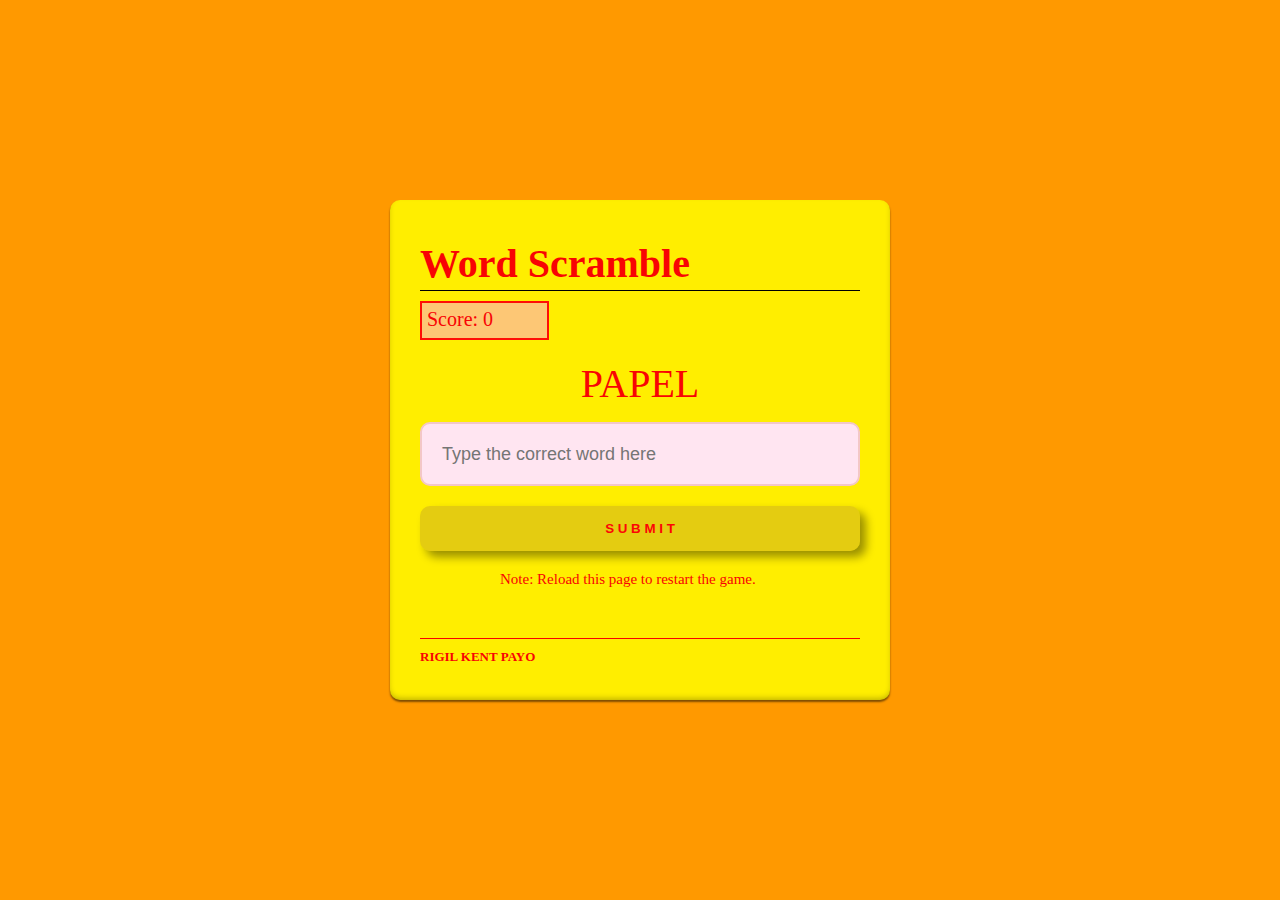
<file: index.html>
<!DOCTYPE html>
<html lang="en">
<head>
  <title> JUMBLED WORDS </title>
  <style>
    *{
      margin:0;
      padding:0;
      color: #f80404;
    }

    body {
      display: flex;
      height: 100vh;
      justify-content: center;
      align-items: center;
      background-color: #ff9900;
    }
    .container {
      height: 500px;
      width: 500px;
      background-color: #ffee00;
      border-radius: 10px;
      box-shadow: 0px 2px 2px 0px rgba(0, 0, 0, 0.5), inset 0px -3px 6px -2px rgba(0, 0, 0, 0.3);
  }
    
    .padd{
      padding: 30px;
    }

    #score {
      width: 115px;
      height: 25px;
      display: block;
      align-items: center;
      font-size: 20px;
      padding: 5px 5px 5px 5px;
      border: 2px solid rgb(255, 14, 6);
      background-color: #fdc775;
      
    }

    #gameName {
      width: 100%;
      display: block;
      justify-content:center;
      align-content: center;
      font-size: 40px;
      padding-top: 10px;
      padding-bottom: 3px;
      margin-left: 0px;
      margin-bottom: 10px;
      font-weight: bold;
      border-bottom: 1px solid #000000;
      font-family: Cambria, Cochin, Georgia, Times, 'Times New Roman', serif;
    }
    #note {
      width: 100%;
      display: block;
      align-items: center;
      font-size: 15px;
      padding-top: 10px;
      padding-bottom: 10px;
      margin-left: 80px;
    }

    #name {
      width: 100%;
      display: block;
      align-items: center;
      font-size: 13px;
      padding-top: 10px;
      padding-bottom: 10px;
      border-top: 1px solid #fa0000;
      margin-top: 40px;
      margin-left: 0px;
      font-weight: bold;
      
    }
    .jumbled {
      width: 100%;
      padding-top: 20px;
      padding-bottom: 0px;
      display: flex;
      justify-content: center;
      font-size: 40px;
      text-transform: uppercase;
      font-family: lucida sans;
    }
    
    .user-input {
      padding-top: 15px;
      padding-bottom: 15px;
      display: flex;
      flex-direction: column;
    }

    .inp {
      height: 40px;
      font-size: 18px;
      border: 2px solid rgb(243, 199, 199);
      border-radius: 10px;
      text-indent: 20px;
      outline: none;
      padding-top: 10px;
      padding-bottom: 10px;
      background-color: #FFE5F1;
    }
    
    .btn {
      padding-top: 15px;
      padding-bottom: 15px;
      margin-top: 20px;
      margin-bottom: 10px;
      border-radius: 10px;
      border: none;
      cursor: pointer;
      background-color: #bb992967;
      color:#fc0606;
      text-transform: uppercase;
      font-weight: bolder;
      box-shadow: 6px 6px 10px 0px rgba(0, 0, 0, 0.4);

    }

    .btn:hover{
      background-color: #f8ad0a;
      color: #FFE5F1;
      transition: .3s;
    }

  </style>
</head>
<body>
  <div class="container">

    <div class="padd"> 
        <div class="score" >
          <p id="gameName"> Word Scramble </p>
          <p id="score"> Score: 0 </p>
        </div>
            
        <div class="jumbled" >
          <p id="j-word"> papel </p>
        </div>
        <p id="h-word">  </p>

        <div class="user-input" >
          <input type="text" class="inp" id="inp" placeholder="Type the correct word here">
          <button class="btn" onclick="checkAnswer()"> S  u  b  m  i  t </button>
          <p id="note"> Note:  Reload this page to restart the game. </p>
          <p id="name"> RIGIL KENT PAYO</p>

        </div>
    </div>
  </div>
  
  <script>

    let words=
    [
      {
        jumbled:"papel",
        correct: "apple"
      },
      {
        jumbled:"mputcoer",
        correct: "computer"
      },
      {
        jumbled:"boilem",
        correct: "mobile"
      },
      {
        jumbled:"letobt",
        correct: "bottle"
      },
      {
        jumbled:"arphenoe",
        correct: "earphone"
      }
    ]

    let currentWord=0;
    let score=0;

    function displayWord() 
    {
      document.querySelector("#j-word").innerText
      = words[currentWord].jumbled;
      
      document.querySelector("#score").innerText="Score: "+score;
    }

    function checkAnswer()
    {

        let answer = document.querySelector("#inp").value;
          if (answer.toLowerCase()===words[currentWord].correct.toLowerCase())
          {
            score++;
          } 
            
        if(currentWord==words.length-1)
        {
          document.querySelector("#score").innerText="Final Score: "+score;
          
              let msg="";

              if (score == 5) {
                msg = "Well done champ! I knew you could master this <3 Your score is: "+ score;
              } 
              else if(score == 4) 
              {
                msg = "Good Job! You're getting better and better :> Your score is: "+ score;
              } 
              else 
              {
                msg = "Nice Try! You can definitely do better next time :) Your Score is: "+ score;
              }

          alert(msg);
        } 
        else 
        {
          currentWord++
          
          displayWord();

          document.querySelector("#inp").value="";
        }
        
      }

  </script>
</body>
</html>
</file>
